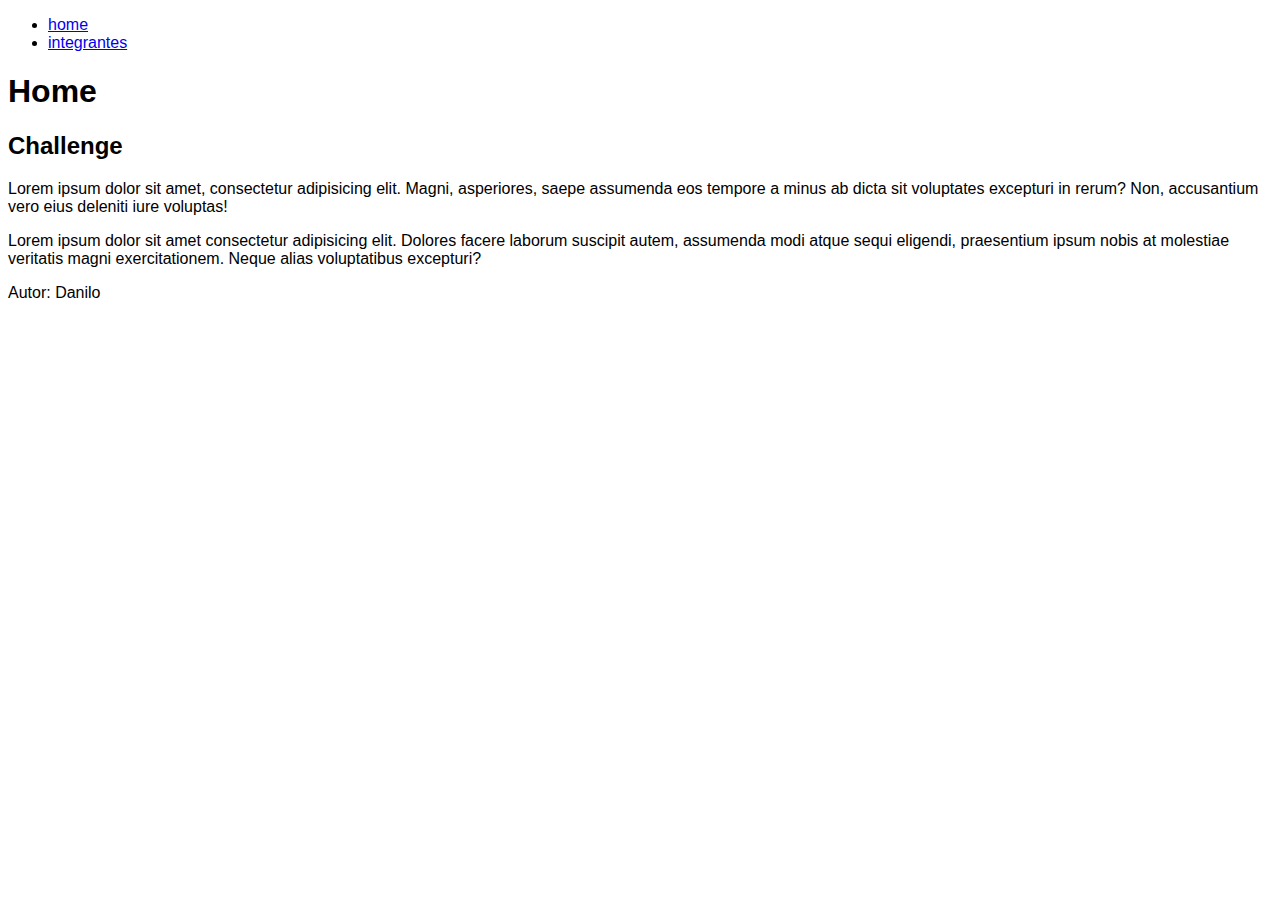
<file: index.html>
<!DOCTYPE html>
<html lang="pt-br">
<head>
    <meta charset="UTF-8">
    <meta http-equiv="X-UA-Compatible" content="IE=edge">
    <meta name="viewport" content="width=device-width, initial-scale=1.0">
    <title>Projeto Challenge</title>
    <link rel="stylesheet" href="css/style.css">
</head>
<body>
    <nav>
        <ul>
            <li>
                <a href="index.html">home</a>
            </li>
            <li>
                <a href="integrantes.html">integrantes</a>
            </li>
        </ul>
    </nav>
    <header>
        <h1>Home</h1>
    </header>
    <section>
        <h2>Challenge</h2>
        <p>
            Lorem ipsum dolor sit amet, consectetur adipisicing elit. Magni, asperiores, saepe assumenda eos tempore a minus ab dicta sit voluptates excepturi in rerum? Non, accusantium vero eius deleniti iure voluptas!
        </p>
        <p>
            Lorem ipsum dolor sit amet consectetur adipisicing elit. Dolores facere laborum suscipit autem, assumenda modi atque sequi eligendi, praesentium ipsum nobis at molestiae veritatis magni exercitationem. Neque alias voluptatibus excepturi?
        </p>
    </section>
    <footer>
        <p>
            Autor: Danilo 
        </p>
    </footer>
</body>
</html>
</file>
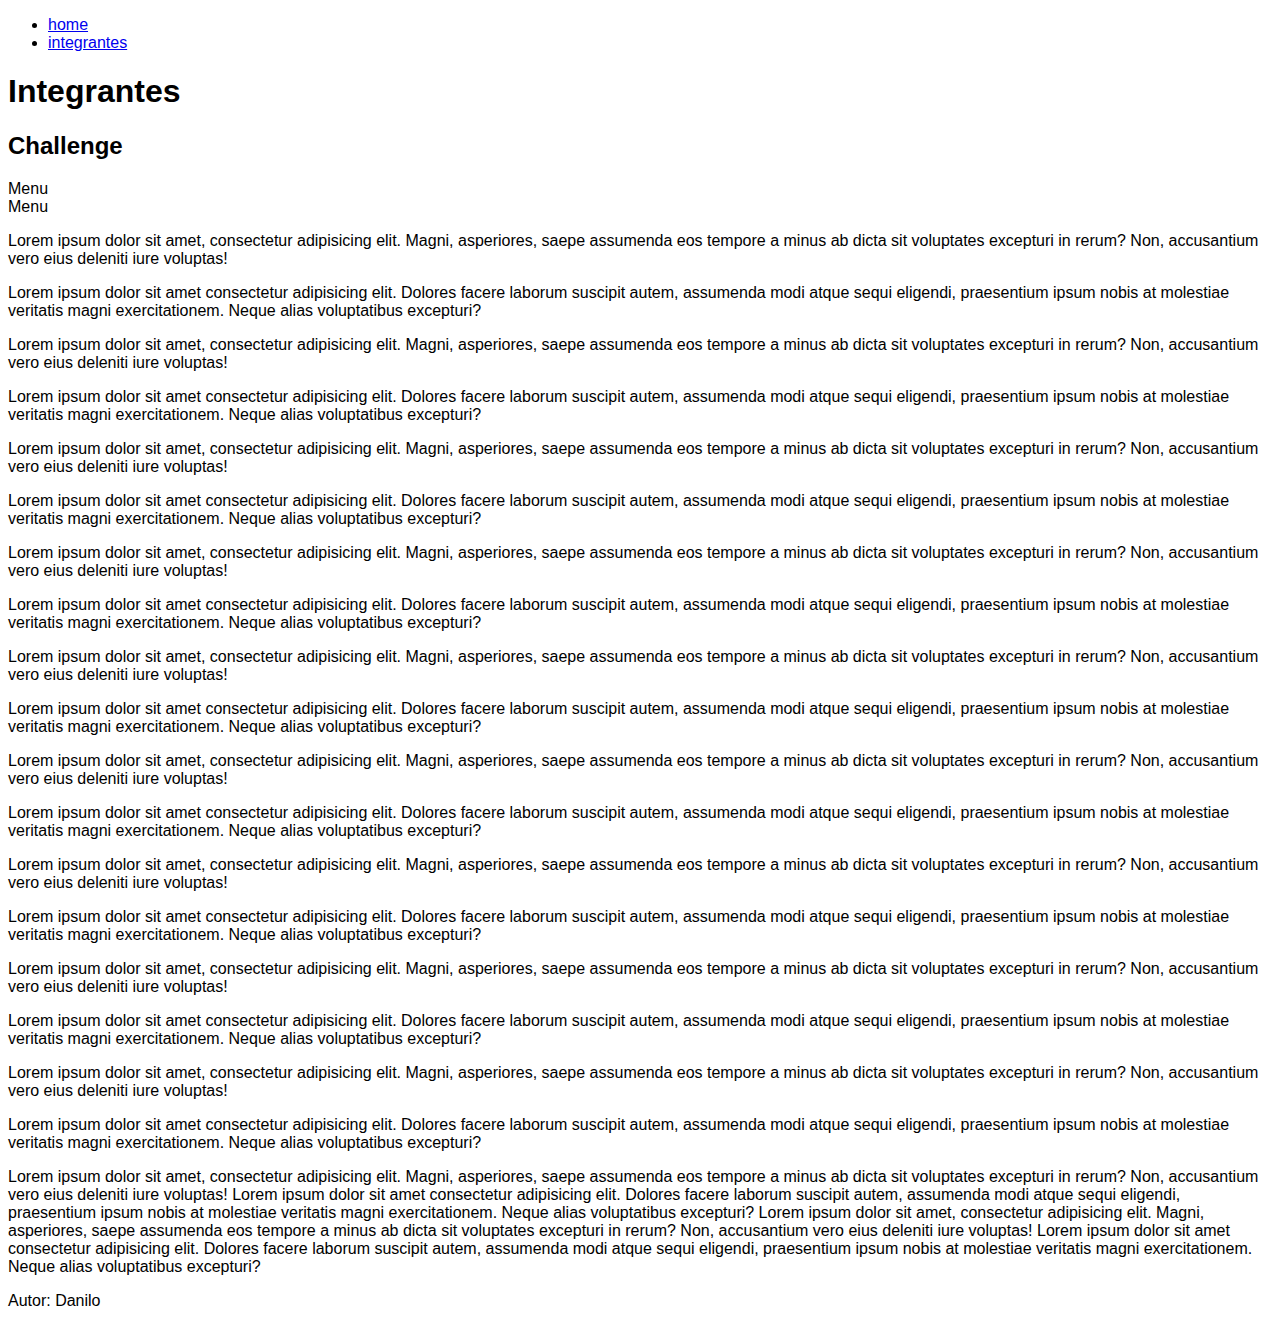
<file: integrantes.html>
<!DOCTYPE html>
<html lang="pt-br">
<head>
    <meta charset="UTF-8">
    <meta http-equiv="X-UA-Compatible" content="IE=edge">
    <meta name="viewport" content="width=device-width, initial-scale=1.0">
    <title>Projeto Challenge - Integrantes</title>
    <link rel="stylesheet" href="css/style.css">
</head>
<body>
    <nav class="menu">
        <ul>
            <li>
                <a href="index.html">home</a>
            </li>
            <li>
                <a href="integrantes.html">integrantes</a>
            </li>
        </ul>
    </nav>
    <header>
        <h1>Integrantes</h1>
    </header>
    <section>
        <h2>Challenge</h2>
        <div class="outra">
            Menu
        </div>
        <div class="another">
            Menu
        </div>
        <p>
            Lorem ipsum dolor sit amet, consectetur adipisicing elit. Magni, asperiores, saepe assumenda eos tempore a minus ab dicta sit voluptates excepturi in rerum? Non, accusantium vero eius deleniti iure voluptas!
        </p>
        <p>
            Lorem ipsum dolor sit amet consectetur adipisicing elit. Dolores facere laborum suscipit autem, assumenda modi atque sequi eligendi, praesentium ipsum nobis at molestiae veritatis magni exercitationem. Neque alias voluptatibus excepturi?
        </p>
        <p>
            Lorem ipsum dolor sit amet, consectetur adipisicing elit. Magni, asperiores, saepe assumenda eos tempore a minus ab dicta sit voluptates excepturi in rerum? Non, accusantium vero eius deleniti iure voluptas!
        </p>
        <p>
            Lorem ipsum dolor sit amet consectetur adipisicing elit. Dolores facere laborum suscipit autem, assumenda modi atque sequi eligendi, praesentium ipsum nobis at molestiae veritatis magni exercitationem. Neque alias voluptatibus excepturi?
        </p>
        <p>
            Lorem ipsum dolor sit amet, consectetur adipisicing elit. Magni, asperiores, saepe assumenda eos tempore a minus ab dicta sit voluptates excepturi in rerum? Non, accusantium vero eius deleniti iure voluptas!
        </p>
        <p>
            Lorem ipsum dolor sit amet consectetur adipisicing elit. Dolores facere laborum suscipit autem, assumenda modi atque sequi eligendi, praesentium ipsum nobis at molestiae veritatis magni exercitationem. Neque alias voluptatibus excepturi?
        </p>
        <p>
            Lorem ipsum dolor sit amet, consectetur adipisicing elit. Magni, asperiores, saepe assumenda eos tempore a minus ab dicta sit voluptates excepturi in rerum? Non, accusantium vero eius deleniti iure voluptas!
        </p>
        <p>
            Lorem ipsum dolor sit amet consectetur adipisicing elit. Dolores facere laborum suscipit autem, assumenda modi atque sequi eligendi, praesentium ipsum nobis at molestiae veritatis magni exercitationem. Neque alias voluptatibus excepturi?
        </p>
        <p>
            Lorem ipsum dolor sit amet, consectetur adipisicing elit. Magni, asperiores, saepe assumenda eos tempore a minus ab dicta sit voluptates excepturi in rerum? Non, accusantium vero eius deleniti iure voluptas!
        </p>
        <p>
            Lorem ipsum dolor sit amet consectetur adipisicing elit. Dolores facere laborum suscipit autem, assumenda modi atque sequi eligendi, praesentium ipsum nobis at molestiae veritatis magni exercitationem. Neque alias voluptatibus excepturi?
        </p>
        <p>
            Lorem ipsum dolor sit amet, consectetur adipisicing elit. Magni, asperiores, saepe assumenda eos tempore a minus ab dicta sit voluptates excepturi in rerum? Non, accusantium vero eius deleniti iure voluptas!
        </p>
        <p>
            Lorem ipsum dolor sit amet consectetur adipisicing elit. Dolores facere laborum suscipit autem, assumenda modi atque sequi eligendi, praesentium ipsum nobis at molestiae veritatis magni exercitationem. Neque alias voluptatibus excepturi?
        </p>
        <p>
            Lorem ipsum dolor sit amet, consectetur adipisicing elit. Magni, asperiores, saepe assumenda eos tempore a minus ab dicta sit voluptates excepturi in rerum? Non, accusantium vero eius deleniti iure voluptas!
        </p>
        <p>
            Lorem ipsum dolor sit amet consectetur adipisicing elit. Dolores facere laborum suscipit autem, assumenda modi atque sequi eligendi, praesentium ipsum nobis at molestiae veritatis magni exercitationem. Neque alias voluptatibus excepturi?
        </p>
        <p>
            Lorem ipsum dolor sit amet, consectetur adipisicing elit. Magni, asperiores, saepe assumenda eos tempore a minus ab dicta sit voluptates excepturi in rerum? Non, accusantium vero eius deleniti iure voluptas!
        </p>
        <p>
            Lorem ipsum dolor sit amet consectetur adipisicing elit. Dolores facere laborum suscipit autem, assumenda modi atque sequi eligendi, praesentium ipsum nobis at molestiae veritatis magni exercitationem. Neque alias voluptatibus excepturi?
        </p>
        <p>
            Lorem ipsum dolor sit amet, consectetur adipisicing elit. Magni, asperiores, saepe assumenda eos tempore a minus ab dicta sit voluptates excepturi in rerum? Non, accusantium vero eius deleniti iure voluptas!
        </p>
        <p>
            Lorem ipsum dolor sit amet consectetur adipisicing elit. Dolores facere laborum suscipit autem, assumenda modi atque sequi eligendi, praesentium ipsum nobis at molestiae veritatis magni exercitationem. Neque alias voluptatibus excepturi?
        </p>
        <div class="estilo">
            Lorem ipsum dolor sit amet, consectetur adipisicing elit. Magni, asperiores, saepe assumenda eos tempore a minus ab dicta sit voluptates excepturi in rerum? Non, accusantium vero eius deleniti iure voluptas! Lorem ipsum dolor sit amet consectetur adipisicing elit. Dolores facere laborum suscipit autem, assumenda modi atque sequi eligendi, praesentium ipsum nobis at molestiae veritatis magni exercitationem. Neque alias voluptatibus excepturi? Lorem ipsum dolor sit amet, consectetur adipisicing elit. Magni, asperiores, saepe assumenda eos tempore a minus ab dicta sit voluptates excepturi in rerum? Non, accusantium vero eius deleniti iure voluptas! Lorem ipsum dolor sit amet consectetur adipisicing elit. Dolores facere laborum suscipit autem, assumenda modi atque sequi eligendi, praesentium ipsum nobis at molestiae veritatis magni exercitationem. Neque alias voluptatibus excepturi?
        </div>
    </section>
    <footer>
        <p>
            Autor: Danilo 
        </p>
    </footer>
</body>
</html>
</file>
<file: css/style.css>
body{
    font-family: Arial, Helvetica, sans-serif;
}
</file>
